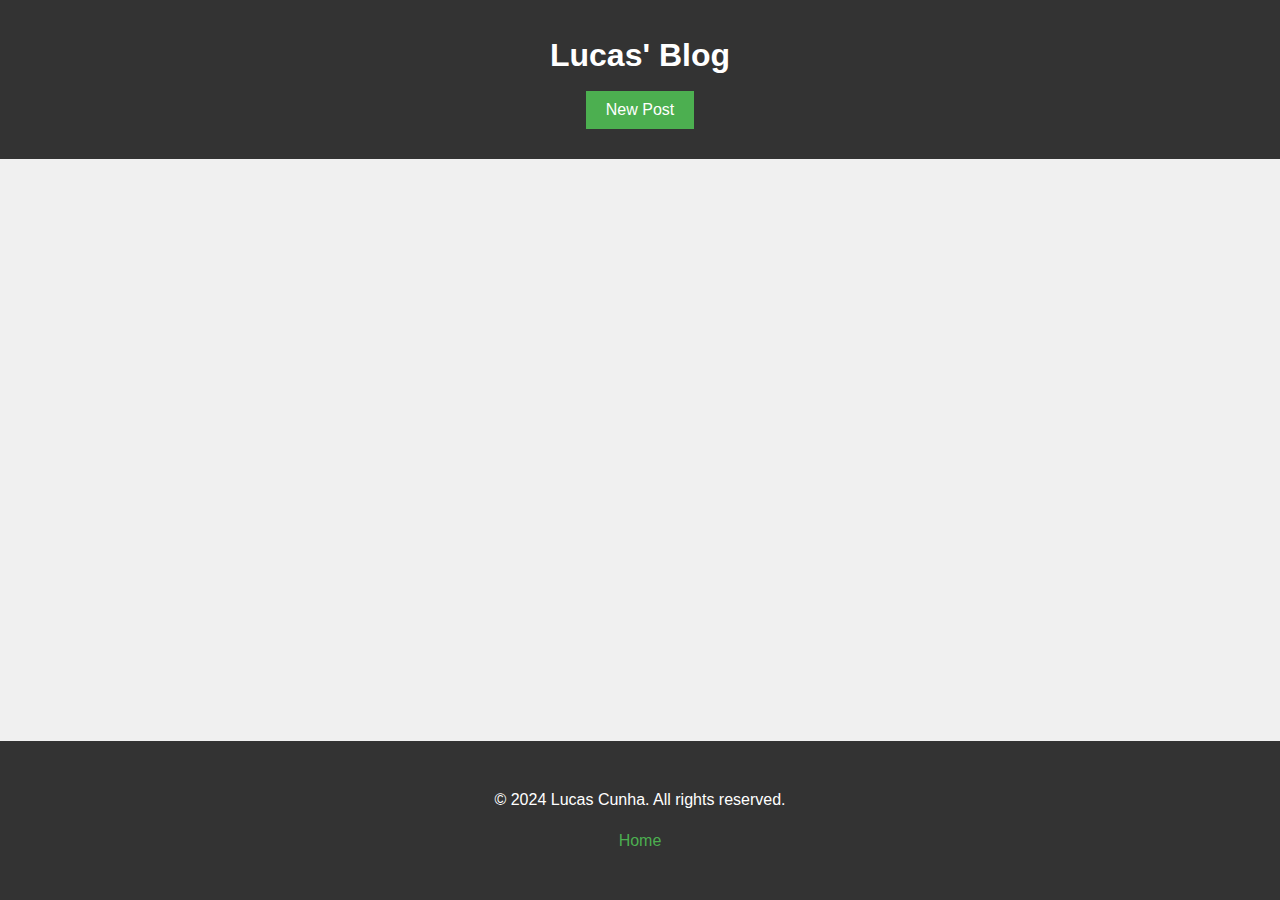
<file: blog.html>
<!DOCTYPE html>
<html lang="en">
<head>
    <meta charset="UTF-8">
    <meta name="viewport" content="width=device-width, initial-scale=1.0">
    <title>Lucas' Blog</title>
    <link rel="stylesheet" href="blog.css">
</head>
<body>
    <header>
        <div class="container">
            <h1>Lucas' Blog</h1>
            <button id="new-post-btn">New Post</button>
        </div>
    </header>
    <main>
        <div class="container">
            <section id="posts">
                <!-- Posts will be dynamically added here -->
            </section>
        </div>
    </main>

    <!-- Modal for adding new post -->
    <div id="modal" class="modal">
        <div class="modal-content">
            <span class="close">&times;</span>
            <h2>New Post</h2>
            <form id="post-form">
                <div class="form-group">
                    <label for="title">Title:</label>
                    <input type="text" id="title" name="title" required>
                </div>
                <div class="form-group">
                    <label for="content">Content:</label>
                    <textarea id="content" name="content" rows="5" required></textarea>
                </div>
                <button type="submit">Submit</button>
            </form>
        </div>
    </div>

    <footer>
        <div class="container">
            <p>&copy; 2024 Lucas Cunha. All rights reserved.</p>
            <p><a href="index.html">Home</a></p>
        </div>
    </footer>

    <script src="blog.js"></script>
</body>
</html>
</file>
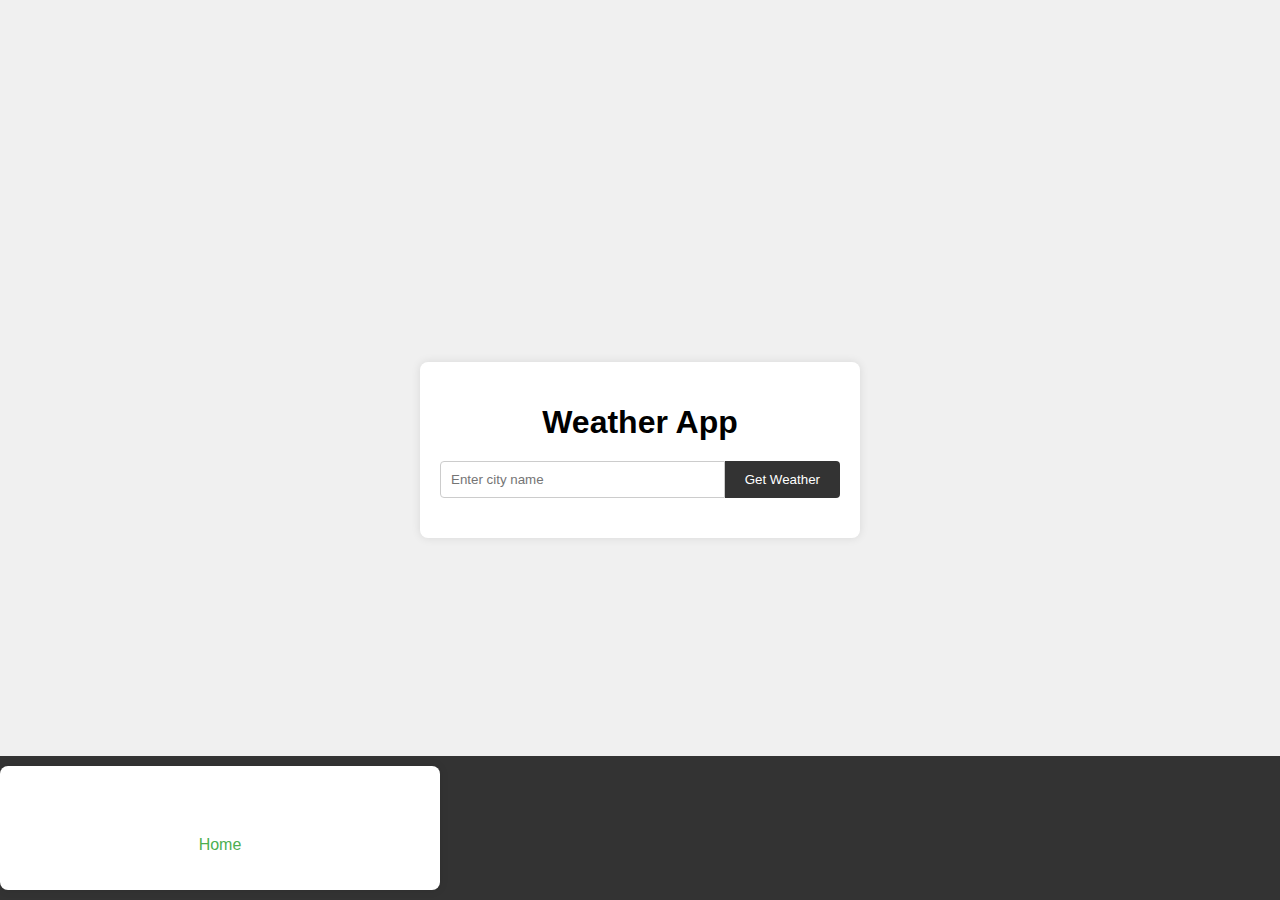
<file: weather.html>
<!DOCTYPE html>
<html lang="en">
<head>
  <meta charset="UTF-8">
  <meta name="viewport" content="width=device-width, initial-scale=1.0">
  <title>Weather App</title>
  <link rel="stylesheet" href="weather.css">
</head>
<body>
  <div class="container">
    <h1>Weather App</h1>
    <form id="weather-form">
      <input type="text" id="city" placeholder="Enter city name" required>
      <button type="submit">Get Weather</button>
    </form>
    <div id="weather-result" class="weather-result">
      <!-- Weather data will be displayed here -->
    </div>
  </div>
    <footer>
        <div class="container">
            <p>&copy; 2024 Lucas Cunha. All rights reserved.</p>
            <p><a href="index.html">Home</a></p>
        </div>
    </footer>
  <script src="weather.js"></script>
</body>
</html>
</file>
<file: blog.css>
body {
    font-family: Arial, sans-serif;
    line-height: 1.6;
    margin: 0;
    padding: 0;
    background-color: #f0f0f0;
}

.container {
    max-width: 800px;
    margin: 0 auto;
    padding: 20px;
}

header {
    background-color: #333;
    color: #fff;
    padding: 10px 0;
    text-align: center;
}

header h1 {
    margin: 0;
}

header button {
    background-color: #4CAF50;
    color: white;
    border: none;
    padding: 10px 20px;
    text-align: center;
    text-decoration: none;
    display: inline-block;
    font-size: 16px;
    margin-top: 10px;
    cursor: pointer;
}

main {
    padding: 20px 0;
}

.post {
    background-color: #fff;
    padding: 20px;
    margin-bottom: 20px;
    border-radius: 5px;
    box-shadow: 0 2px 5px rgba(0,0,0,0.1);
    position: relative;
}

.post h2 {
    margin-top: 0;
}

.delete-btn {
    background-color: #f44336;
    color: white;
    border: none;
    padding: 5px 10px;
    cursor: pointer;
    border-radius: 5px;
    float: right;
    margin-top: -40px;
}

.delete-btn:hover {
    background-color: #d32f2f;
}

.modal {
    display: none;
    position: fixed;
    z-index: 1;
    left: 0;
    top: 0;
    width: 100%;
    height: 100%;
    overflow: auto;
    background-color: rgba(0,0,0,0.4);
}

.modal-content {
    background-color: #fefefe;
    margin: 15% auto;
    padding: 20px;
    border: 1px solid #888;
    width: 80%;
    border-radius: 5px;
}

.close {
    color: #aaa;
    float: right;
    font-size: 28px;
    font-weight: bold;
    cursor: pointer;
}

.close:hover,
.close:focus {
    color: black;
    text-decoration: none;
    cursor: pointer;
}

.form-group {
    margin-bottom: 10px;
}

.form-group label {
    display: block;
    font-weight: bold;
}

.form-group input,
.form-group textarea {
    width: 100%;
    padding: 10px;
    border: 1px solid #ccc;
    border-radius: 4px;
    box-sizing: border-box;
}

button[type="submit"] {
    background-color: #4CAF50;
    color: white;
    padding: 10px 20px;
    border: none;
    cursor: pointer;
    border-radius: 5px;
}

button[type="submit"]:hover {
    background-color: #45a049;
}

footer {
    background-color: #333;
    color: #fff;
    text-align: center;
    padding: 10px 0;
    position: fixed;
    width: 100%;
    bottom: 0;
}

footer a {
    color: #4CAF50;
    text-decoration: none;
}

footer a:hover {
    text-decoration: underline;
}

@media (max-width: 600px) {
    .container {
        padding: 10px;
    }

    .modal-content {
        width: 90%;
    }
}
</file>
<file: weather.css>
/* style.css */

body {
    font-family: Arial, sans-serif;
    margin: 0;
    padding: 0;
    background-color: #f0f0f0;
    display: flex;
    flex-direction: column;
    justify-content: center;
    align-items: center;
    height: 100vh;
}

.container {
    background-color: #fff;
    padding: 20px;
    border-radius: 8px;
    box-shadow: 0 0 10px rgba(0, 0, 0, 0.1);
    text-align: center;
    max-width: 400px;
    width: 100%;
}

h1 {
    margin-bottom: 20px;
}

form {
    display: flex;
    justify-content: center;
    margin-bottom: 20px;
}

form input[type="text"] {
    padding: 10px;
    border: 1px solid #ccc;
    border-radius: 4px 0 0 4px;
    flex: 1;
}

form button {
    padding: 10px 20px;
    border: none;
    background-color: #333;
    color: #fff;
    border-radius: 0 4px 4px 0;
    cursor: pointer;
}

form button:hover {
    background-color: #555;
}

.weather-result {
    margin-top: 20px;
    display: none;
}

.weather-result p {
    margin: 10px 0;
}

footer {
    background-color: #333;
    color: #fff;
    text-align: center;
    padding: 10px 0;
    position: fixed;
    width: 100%;
    bottom: 0;
}

footer a {
    color: #4CAF50;
    text-decoration: none;
}

footer a:hover {
    text-decoration: underline;
}

@media (max-width: 600px) {
    .container {
        padding: 10px;
    }

    .modal-content {
        width: 90%;
    }
}
</file>
